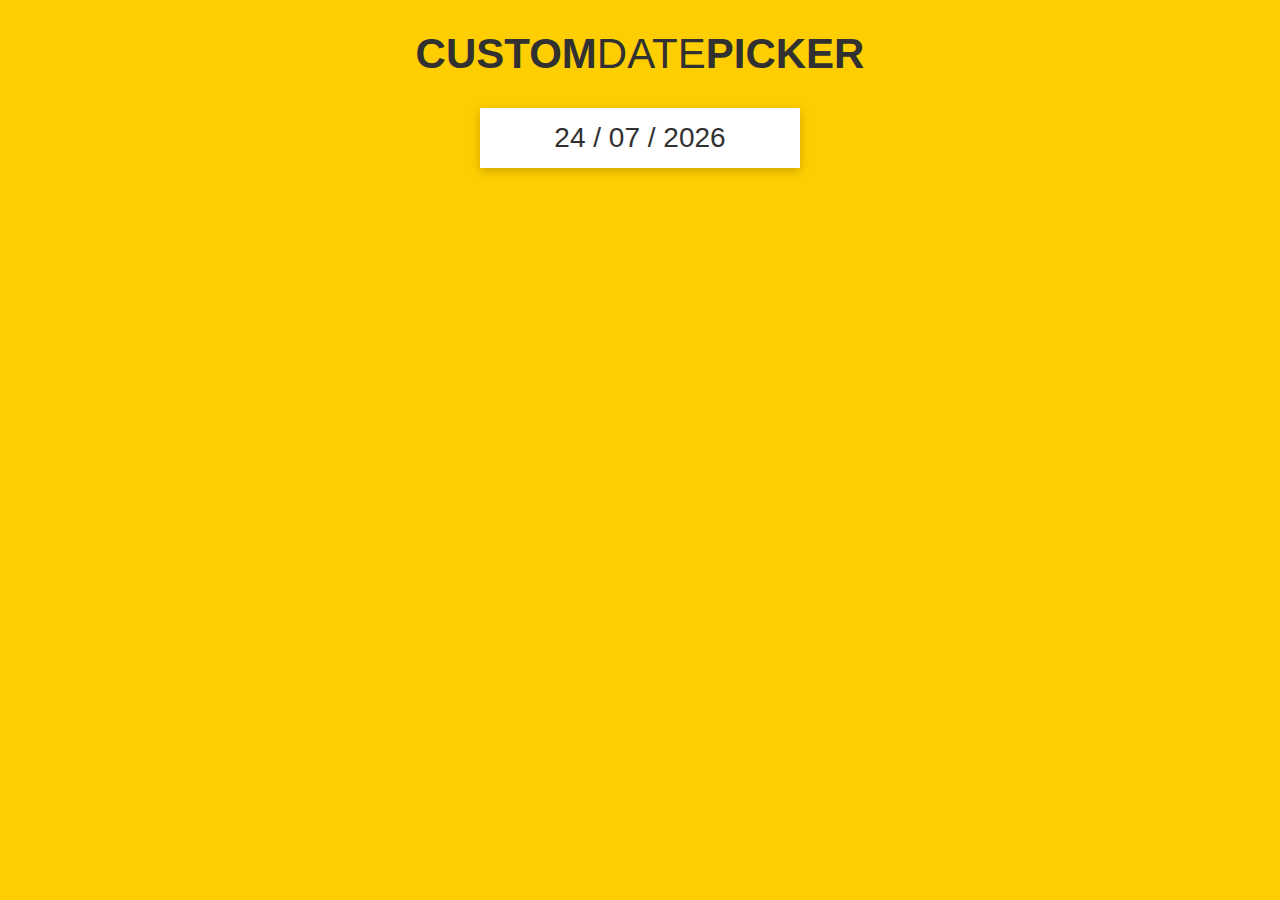
<file: DatePickerOne/index.html>
<!DOCTYPE html>
<html lang="en">

<head>
    <meta charset="UTF-8">
    <meta http-equiv="X-UA-Compatible" content="IE=edge">
    <meta name="viewport" content="width=device-width, initial-scale=1.0">
    <title>Date Picker</title>
    <link rel="stylesheet" href="./main.css" />
</head>

<body>
    <h1>CUSTOM<span>DATE</span>PICKER</h1>
    <div class="date-picker">
        <div class="selected-date"></div>
        <div class="dates">
            <div class="month">
                <div class="arrows prev-mth">&lt;</div>
                <div class="mth">July 2019</div>
                <div class="arrows next-mth">&gt;</div>
            </div>
            <div class="days">
            </div>
        </div>
    </div>
    <script src="main.js"></script>
</body>

</html>
</file>
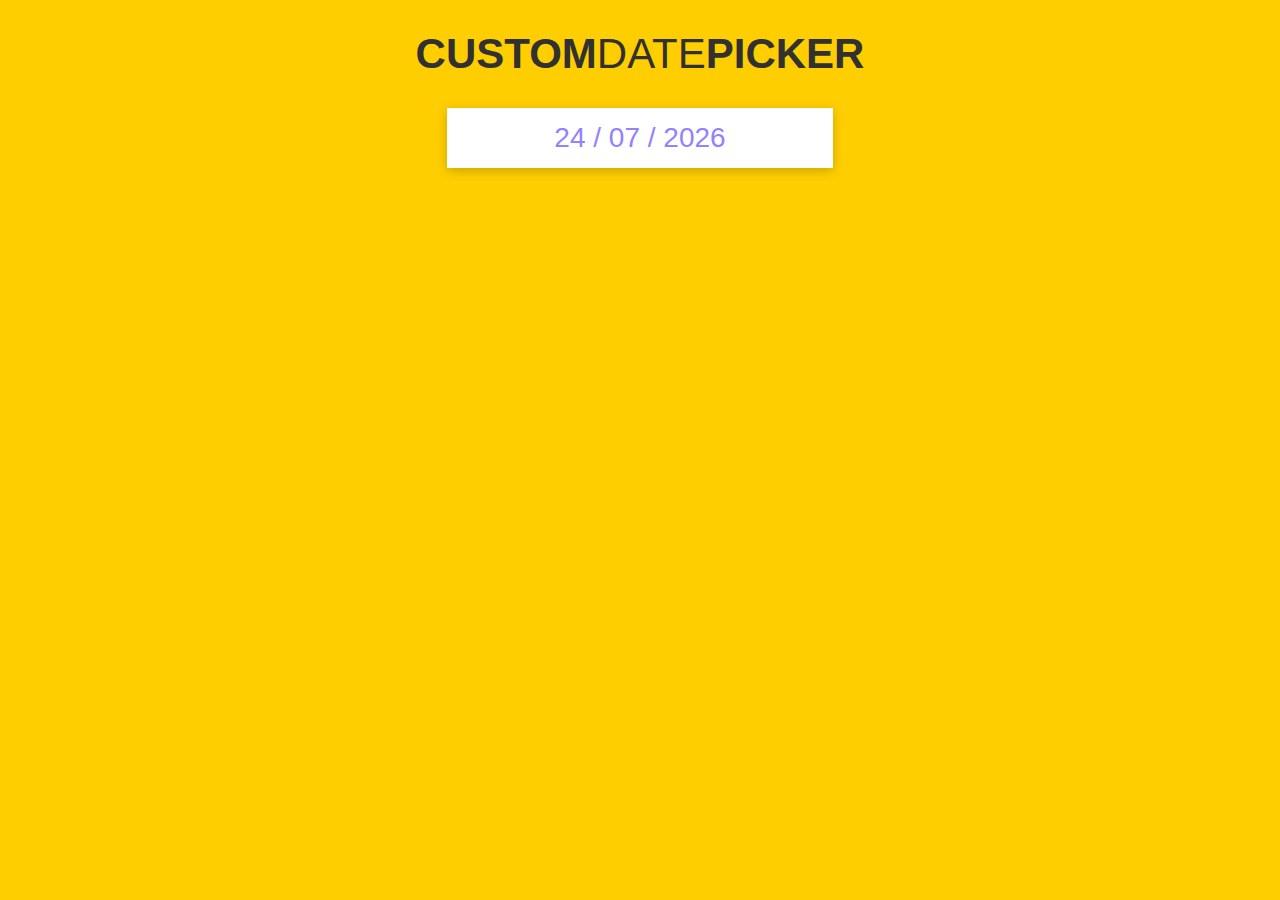
<file: DatePickerTwo/index.html>
<!DOCTYPE html>
<html lang="en">

<head>
    <meta charset="UTF-8">
    <meta http-equiv="X-UA-Compatible" content="IE=edge">
    <meta name="viewport" content="width=device-width, initial-scale=1.0">
    <title>Date Picker</title>
    <link rel="stylesheet" href="./main.css" />
</head>

<body>
    <h1>CUSTOM<span>DATE</span>PICKER</h1>
    <div class="date-picker">
        <div class="selected-date"></div>
        <div class="dates">
            <h3>05/05/2023</h3>
            <div class="month">
                <div class="arrows prev-mth">&lt;</div>
                <div class="mth">July 2019</div>
                <div class="arrows next-mth">&gt;</div>
            </div>
            <div class="weeks">
                <div class="week">Mo</div>
                <div class="week">Tu</div>
                <div class="week">We</div>
                <div class="week">Th</div>
                <div class="week">Fr</div>
                <div class="week">Sa</div>
                <div class="week">Su</div>
            </div>
            <div class="days">
            </div>
        </div>
    </div>
    <script src="main.js"></script>
</body>

</html>
</file>
<file: DatePickerOne/main.css>
*{
    margin: 0;
    padding: 0;
    box-sizing: border-box;
}

body{
    background-color: #ffce00;
    font-family: 'Saira', Arial, Helvetica, sans-serif;
}

h1{
    margin: 30px 0;
    color: #313131;
    font-size: 42px;
    font-weight: 900;
    text-align: center;
}

h1 span {
    font-weight: 300;
}

.date-picker{
    position: relative;
    width: 100%;
    max-width: 320px;
    height: 60px;
    background-color: #fff;
    margin: 30px auto;
    box-shadow: 0 3px 10px rgba(0, 0, 0, 0.2);

    cursor: pointer;
    user-select: none;
}

.date-picker:hover{
    background-color: #f3f3f3;
}

.date-picker .selected-date{
    width: 100%;
    height: 100%;
    display: flex;
    justify-content: center;
    align-items: center;
    color: #313131;
    font-size: 28px;
}

.date-picker .dates{
    display: none;
    position: absolute;
    top: 100%;
    left: 0;
    right: 0;
    background-color: #fff;
}

.date-picker .dates.active{
    display: block;
}

.date-picker .dates .month{
    display: flex;
    justify-content: space-between;
    align-items: center;
    border-bottom: 2px solid #eee;
}

.date-picker .dates .month .arrows{
    width: 35px;
    height: 35px;
    display: flex;
    justify-content: center;
    align-items: center;
    color: #313131;
    font-size: 20px;
}

.date-picker .dates .month .arrows:hover{
    background-color: #f3f3f3;
}

.date-picker .dates .month .arrows:active{
    background-color: #00ca85;
}

.date-picker .dates .days{
    height: 200px;
    display: grid;
    grid-template-columns: repeat(7, 1fr);
}

.date-picker .dates .days .day{
    display: flex;
    align-items: center;
    justify-content: center;
    color: #313131;
}

.date-picker .dates .days .day.selected{
    background-color: #00ca85;
    
}
</file>
<file: DatePickerTwo/main.css>
*{
    margin: 0;
    padding: 0;
    box-sizing: border-box;
}

body{
    background-color: #ffce00;
    font-family: 'Saira', Arial, Helvetica, sans-serif;
}

h1{
    margin: 30px 0;
    color: #313131;
    font-size: 42px;
    font-weight: 900;
    text-align: center;
}

h1 span {
    font-weight: 300;
}

.date-picker{
    position: relative;
    width: 100%;
    max-width: 386px;
    height: 60px;
    background-color: #fff;
    margin: 30px auto;
    box-shadow: 0 3px 10px rgba(0, 0, 0, 0.2);

    cursor: pointer;
    user-select: none;
}

.date-picker:hover{
    background-color: #f3f3f3;
}

.date-picker .selected-date{
    width: 100%;
    height: 100%;
    display: flex;
    justify-content: center;
    align-items: center;
    font-size: 28px;
    color: #9381FF
}

.date-picker .dates{
    display: none;
    position: absolute;
    top: 100%;
    left: 0;
    right: 0;
    background-color: #fff;
}

.date-picker .dates h3{
    text-align: center;
    padding: 1rem 0;
    color: #9381FF;
}

.date-picker .dates.active{
    padding: 0 1rem 1.5rem 1rem;
    display: block;
}

.date-picker .dates .month{
    display: flex;
    justify-content: space-between;
    align-items: center;
    border-bottom: 2px solid #eee;
}

.date-picker .dates .month .arrows{
    width: 35px;
    height: 35px;
    display: flex;
    justify-content: center;
    align-items: center;
    color: #313131;
    font-size: 20px;
}

.date-picker .dates .month .arrows:hover{
    background-color: #f3f3f3;
}

.date-picker .dates .month .arrows:active{
    background-color: #00ca85;
}

.date-picker .dates .weeks{
    display: grid;
    grid-template-columns: repeat(7, 1fr);
    height: 5vh;
}

.date-picker .dates .weeks .week{
    width: 47px;
    display: flex;
    align-items: center;
    justify-content: center;
    font: normal normal normal 14px/16px Ubuntu;
    letter-spacing: 0px;
    color: #585B61
}

.date-picker .dates .days{
    height: auto;
    display: grid;
    grid-template-columns: repeat(7, 1fr);
}

.date-picker .dates .days .day{
    display: flex;
    align-items: center;
    justify-content: center;
    color: #313131;
    width: 47px;
    height: 47px;
    text-align: right;
    font: normal normal normal 16px/16px Poppins;
    letter-spacing: 0px;
    color: #000000;
}

.date-picker .dates .days .day.selected{
    background-color: #9381FF;
    border-radius: 50%;
    width: 47px;
    height: 47px;
    color: white;
}
</file>
